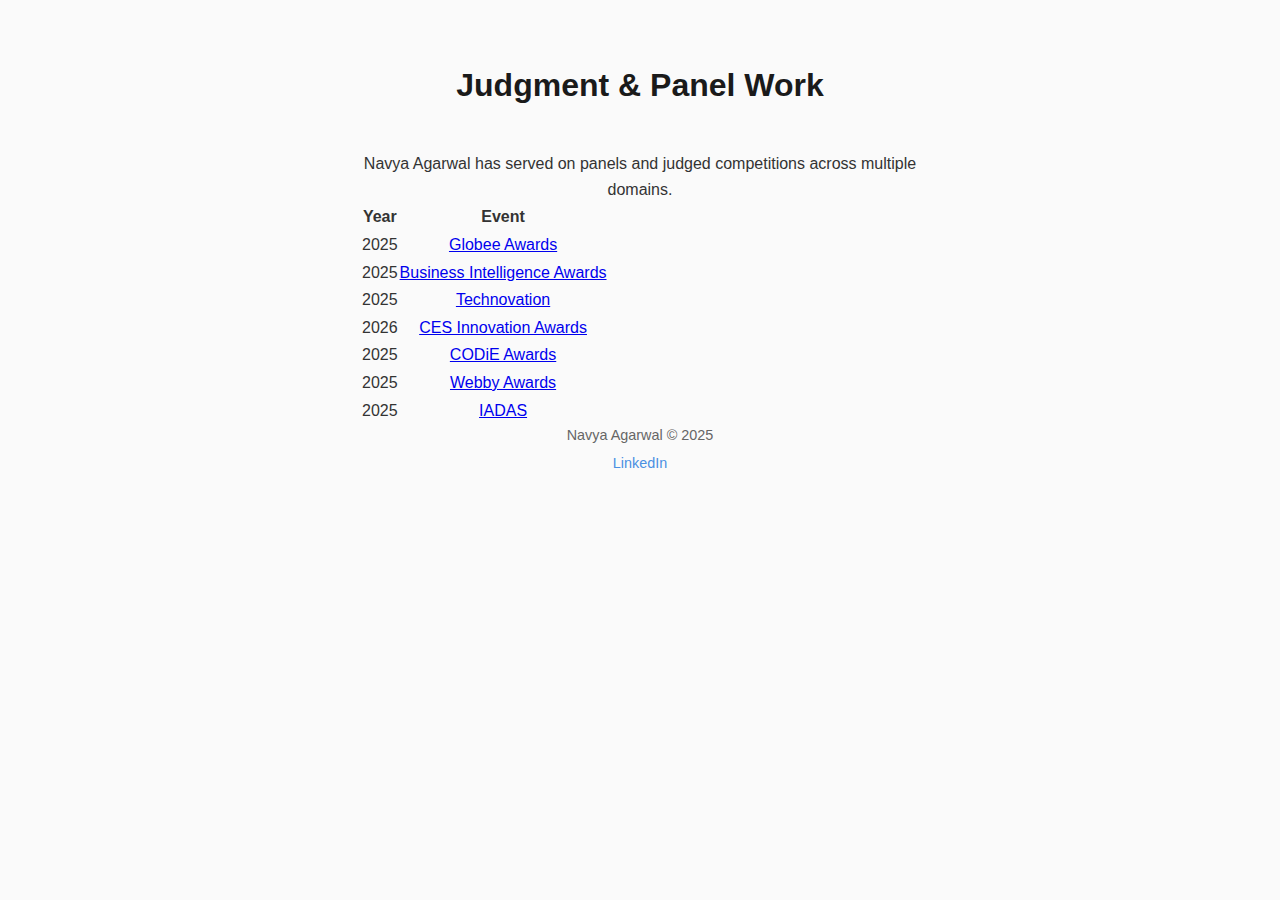
<file: judgement.html>
<!DOCTYPE html>
<html lang="en">
<head>
    <meta charset="UTF-8">
    <meta name="viewport" content="width=device-width, initial-scale=1.0">
    <title>Judgment - Navya Agarwal</title>
    <link rel="stylesheet" href="styles.css">
</head>
<body>
    <section id="judgment">
    <div class="container">
        <header>
            <h1>Judgment & Panel Work</h1>
            <p>Navya Agarwal has served on panels and judged competitions across multiple domains.</p>
        </header>

        <table class="judgment-table">
            <thead>
                <tr>
                    <th>Year</th>
                    <th>Event</th>
                </tr>
            </thead>
            <tbody>
                <tr>
                    <td>2025</td>
                    <td><a href="https://globeeawards.com/2025-judges-artificial-intelligence/" target="_blank">Globee Awards</a></td>
                </tr>
                <tr>
                    <td>2025</td>
                    <td><a href="https://www.bintelligence.com/awards/artificial-intelligence-excellence-awards" target="_blank">Business Intelligence Awards</a></td>
                </tr>
                <tr>
                    <td>2025</td>
                    <td><a href="https://www.technovation.org/about/" target="_blank">Technovation</a></td>
                </tr>
                <tr>
                    <td>2026</td>
                    <td><a href="https://www.ces.tech/ces-innovation-awards/innovation-awards/" target="_blank">CES Innovation Awards</a></td>
                </tr>
                <tr>
                    <td>2025</td>
                    <td><a href="https://codieawards.com/" target="_blank">CODiE Awards</a></td>
                </tr>
                <tr>
                    <td>2025</td>
                    <td><a href="https://www.webbyawards.com/about/judges/" target="_blank">Webby Awards</a></td>
                </tr>
                <tr>
                    <td>2025</td>
                    <td><a href="https://www.iadas.net/membership/bio/navya-agarwal/22344" target="_blank">IADAS</a></td>
                </tr>
            </tbody>
        </table>

        <footer>
            <p>Navya Agarwal &copy; 2025</p>
            <p><a href="https://www.linkedin.com/in/navya-agarwal/" target="_blank">LinkedIn</a></p>
        </footer>
    </div>
</body>
</html>
</file>
<file: styles.css>
/* Reset and Base Styles */
* {
    margin: 0;
    padding: 0;
    box-sizing: border-box;
}

body {
    font-family: -apple-system, BlinkMacSystemFont, 'Segoe UI', Roboto, sans-serif;
    line-height: 1.6;
    color: #333;
    background-color: #fafafa;
    font-size: 16px;
}

/* Container */
.container {
    max-width: 600px;
    margin: 0 auto;
    padding: 60px 20px;
    text-align: center;
}

/* Profile Photo */
.profile-photo {
    margin-bottom: 30px;
}

.profile-photo img {
    width: 150px;
    height: 150px;
    border-radius: 50%;
    object-fit: cover;
    border: 3px solid #f0f0f0;
    transition: transform 0.2s ease;
}

.profile-photo img:hover {
    transform: scale(1.05);
}

/* Social Icons */
.social-icons {
    margin-bottom: 30px;
}

.social-icons a {
    color: #666;
    transition: color 0.3s ease;
    display: inline-block;
    margin: 0 10px;
}

.social-icons a:hover {
    color: #0077B5; /* LinkedIn blue */
    transform: translateY(-2px);
}

.social-icons svg {
    transition: transform 0.3s ease;
}

/* Typography */
h1 {
    font-size: 2rem;
    font-weight: 600;
    margin-bottom: 40px;
    color: #1a1a1a;
}

h2 {
    font-size: 1.5rem;
    font-weight: 600;
    margin-bottom: 30px;
    color: #1a1a1a;
}

/* Navigation List */
ul {
    list-style: none;
    margin-bottom: 60px;
}

li {
    margin-bottom: 8px;
    font-size: 1.1rem;
}

li::before {
    content: '• ';
    color: #666;
    margin-right: 8px;
}

li a {
    color: #333;
    text-decoration: none;
}

li a:hover {
    color: #4a90e2;
}

/* Footer */
footer {
    color: #666;
    font-size: 0.9rem;
    line-height: 1.4;
}

footer p {
    margin-bottom: 8px;
}

footer a {
    color: #4a90e2;
    text-decoration: none;
}

footer a:hover {
    text-decoration: underline;
}

/* Responsive Design */
@media (max-width: 768px) {
    .container {
        padding: 40px 15px;
    }
    
    .profile-photo img {
        width: 120px;
        height: 120px;
    }
    
    .social-icons {
        margin-bottom: 25px;
    }
    
    h1 {
        font-size: 1.8rem;
        margin-bottom: 30px;
    }
    
    h2 {
        font-size: 1.3rem;
        margin-bottom: 25px;
    }
    
    li {
        font-size: 1rem;
    }
}
</file>
